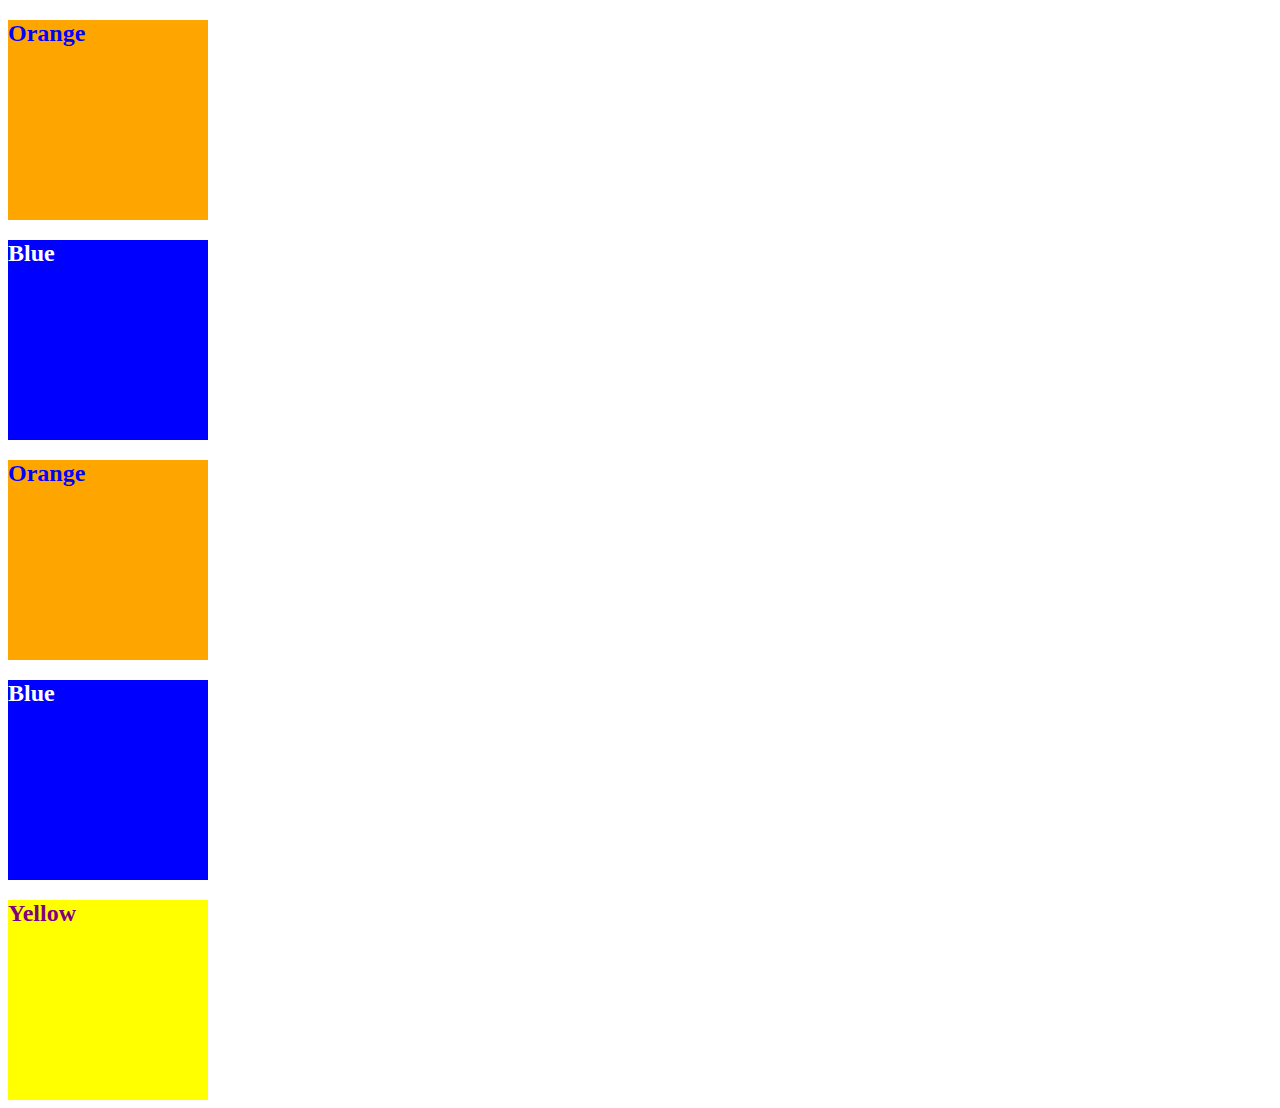
<file: 01-Activities/09-Ins_CSS-color/index.html>
<!DOCTYPE html>
<html lang="en-US">
  <head>
    <meta charset="UTF-8">
    <meta name="viewport" content="width=device-width, initial-scale=1.0">
    <!-- The href attribute points to the relative path of the stylesheet-->
    <link rel="stylesheet" href="./assets/css/style.css">
    <title>Color</title>
  </head>

  <body>
    <!--Class attributes added for styling -->
    <section class="box box-orange">
      <h2>Orange</h2>
    </section>

    <section class="box box-blue">
      <h2>Blue</h2>
    </section>

    <section class="box box-orange">
      <h2>Orange</h2>
    </section>
   
    <section class="box box-blue">
      <h2>Blue</h2>
    </section>

    <!--id attribute added for styling-->
    <section class="box" id="box-yellow">
      <h2>Yellow</h2>
    </section>
  </body>

</html>
</file>
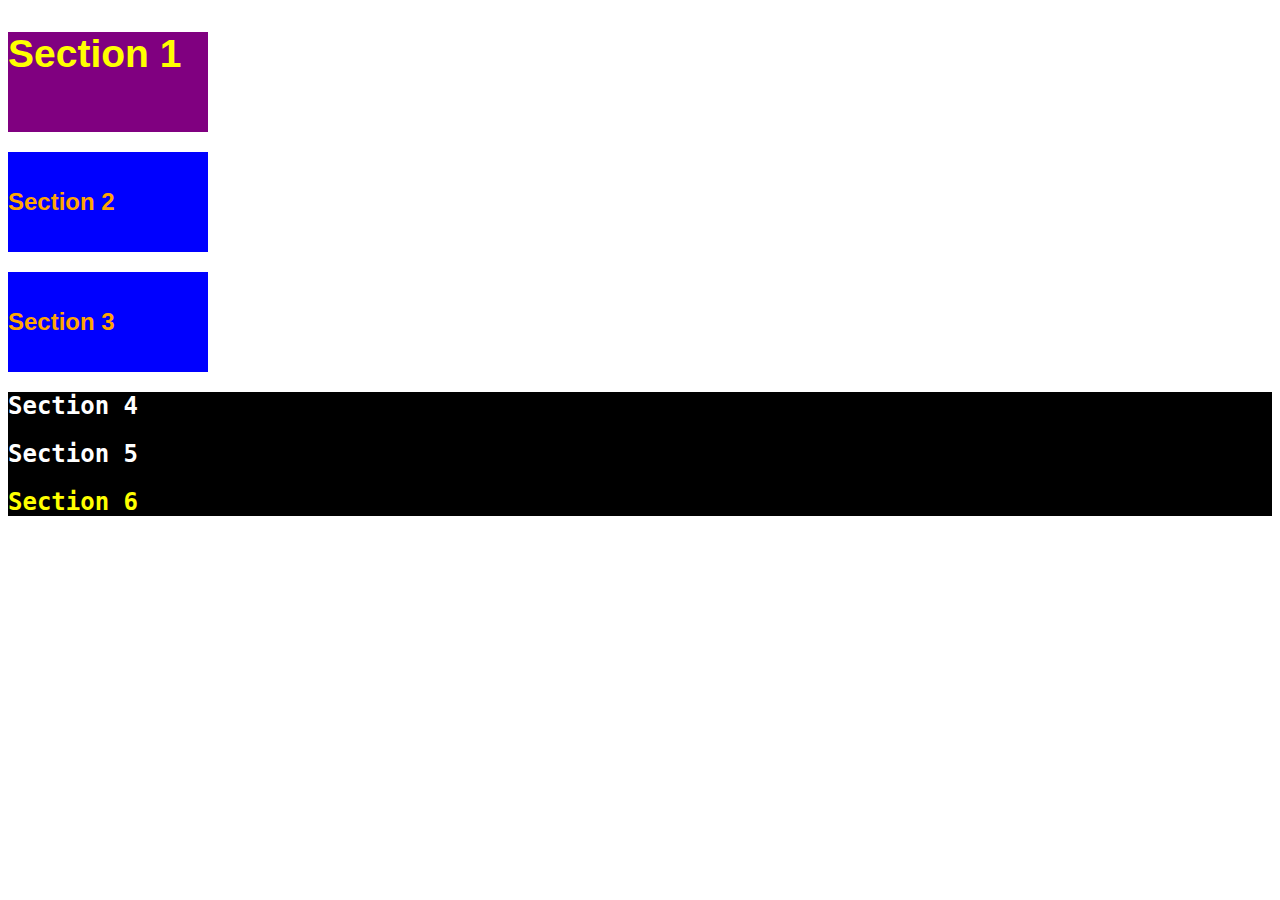
<file: 01-Activities/11-Ins_CSS-units-font/index.html>
<!DOCTYPE html>
<html lang="en-us">

  <head>
    <meta charset="UTF-8">
    <title>Student Bio</title>
    <link rel="stylesheet" type="text/css" href="./assets/css/style.css">
  </head>

  <body>
    <section class="box" id="section-1">
      <h2>Section 1</h2>
    </section>

    <section class="box section-blue">
      <h2>Section 2</h2>
    </section>

    <section class="box section-blue">
      <h2>Section 3</h2>
    </section>

    <div class="container">
      <section>
        <h2>Section 4</h2>
      </section>
  
      <section>
        <h2>Section 5</h2>
      </section>
  
      <section id="section-6">
        <h2>Section 6</h2>
      </section>
    </div>
  </body>

</html>
</file>
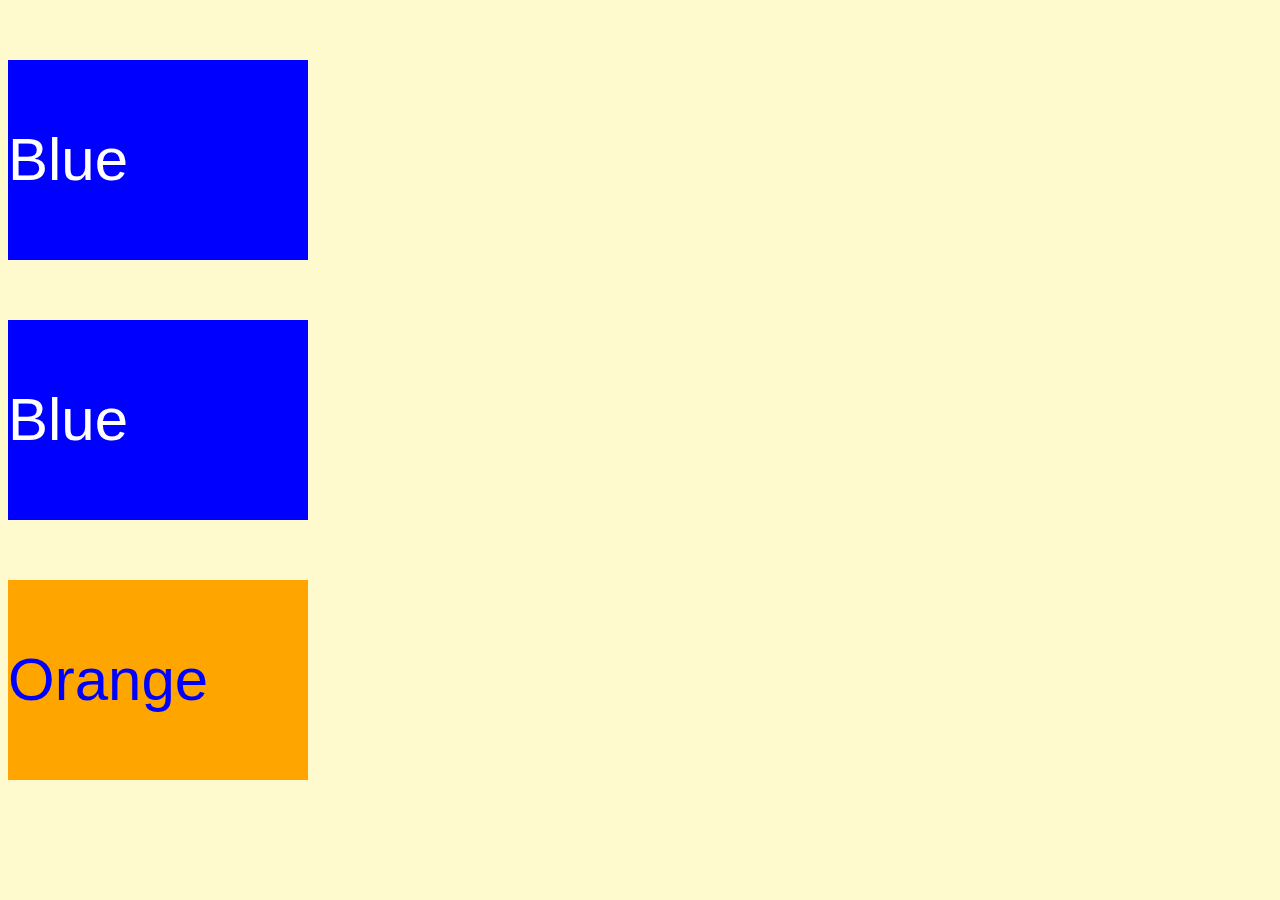
<file: 01-Activities/13-Ins_CSS-selectors/index.html>
<!DOCTYPE html>
<html lang="en">
  <head>
    <meta charset="UTF-8">
    <meta name="viewport" content="width=device-width, initial-scale=1.0">
    <link rel="stylesheet" type="text/css" href="./assets/css/style.css">
    <title>Selectors</title>
  </head>

  <body>
    <section class="box-blue">
      <p>Blue</p>
    </section>

    <section class="box-blue">
      <p>Blue</p>
    </section>

    <section id="box-orange">
      <p>Orange</p>
    </section>
  </body>

</html>
</file>
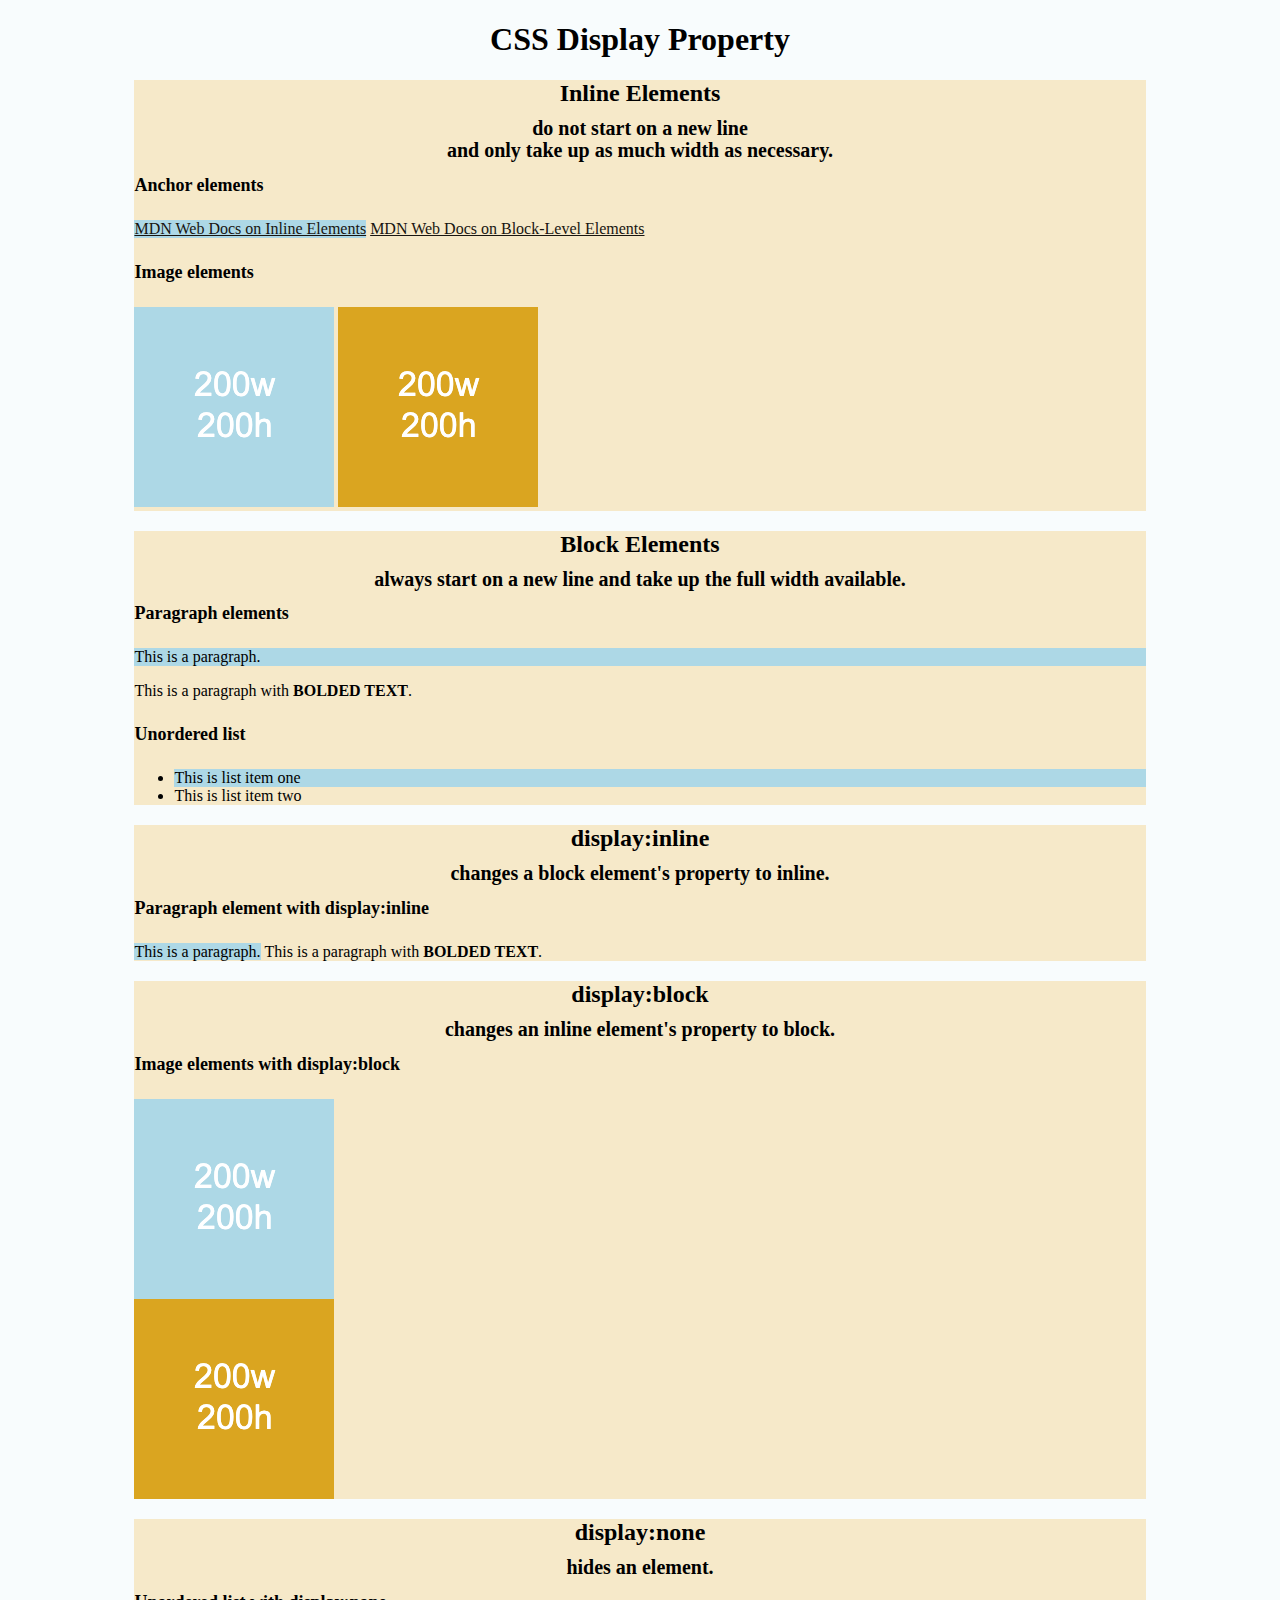
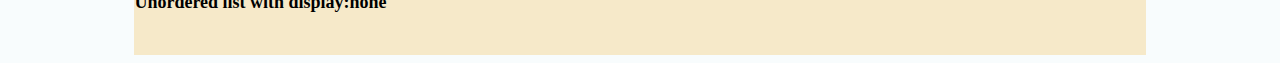
<file: 01-Activities/15-Ins_HTML-display/index.html>
<!DOCTYPE html>
<html lang="en-US">

  <head>
    <meta charset="UTF-8">
    <title>HTML Display</title>
    <link rel="stylesheet" href="./assets/css/style.css">
  </head>

  <body>
    <header>
      <!-- Headers -->
      <h1>CSS Display Property</h1>
    </header>

    <section>
      <h2>Inline Elements</h2>
      <h3>do not start on a new line</h3>
      <h3>and only take up as much width as necessary.</h3>
      <!--Anchor elements <a> are inline elements-->
      <h4>Anchor elements</h4>
      <a class="first-element inline-block" href="https://developer.mozilla.org/en-US/docs/Web/HTML/Inline_elements">MDN Web Docs on Inline Elements</a>
      <a class="second-element" href="https://developer.mozilla.org/en-US/docs/Web/HTML/Block-level_elements">MDN Web Docs on Block-Level Elements</a>
      <!--Images <img> are inline elements-->
      <h4>Image elements</h4>
      <img class="first-element" src="./assets/images/image-1.png" alt="box with text reading 200w 200h"/>
      <img class="second-element" src="./assets/images/image-2.png" alt="box with text reading 200w 200h"/>
    </section>

    <section>
      <h2>Block Elements</h2>
      <h3>always start on a new line and take up the full width available.</h3>
      <!--Paragraph <p> elements are block elements-->
      <h4>Paragraph elements</h4>
      <p class="first-element">This is a paragraph.</p>
      <p class="second-element">This is a paragraph with <strong>BOLDED TEXT</strong>.</p>
       <!--Unordered lists are block elements-->
      <h4>Unordered list</h4>
      <ul>
        <li class="first-element" >This is list item one</li>
        <li class="second-element" >This is list item two</li>
      </ul>
    </section>

    <section>
      <h2>display:inline</h2>
      <h3>changes a block element's property to inline.</h3>
      <h4>Paragraph element with display:inline</h4>
      <p class="first-element display-inline">This is a paragraph.</p>
      <p class="second-element display-inline">This is a paragraph with <strong>BOLDED TEXT</strong>.</p>
    </section>

    <section>
      <h2>display:block</h2>
      <h3>changes an inline element's property to block.</h3>
      <h4>Image elements with display:block</h4>
      <img class="first-element display-block" src="./assets/images/image-1.png" alt="box with height and width text"/>
      <img class="second-element display-block" src="./assets/images/image-2.png" alt="box with height and width text"/>  
    </section>

    <section>
      <h2>display:none</h2>
      <h3>hides an element.</h3>
      <h4>Unordered list with display:none</h4>
      <ul class="display-none">
        <li>This is list item one</li>
        <li>This is list item two</li>
      </ul>
      <br>
    </section>

  </body>

</html>
</file>
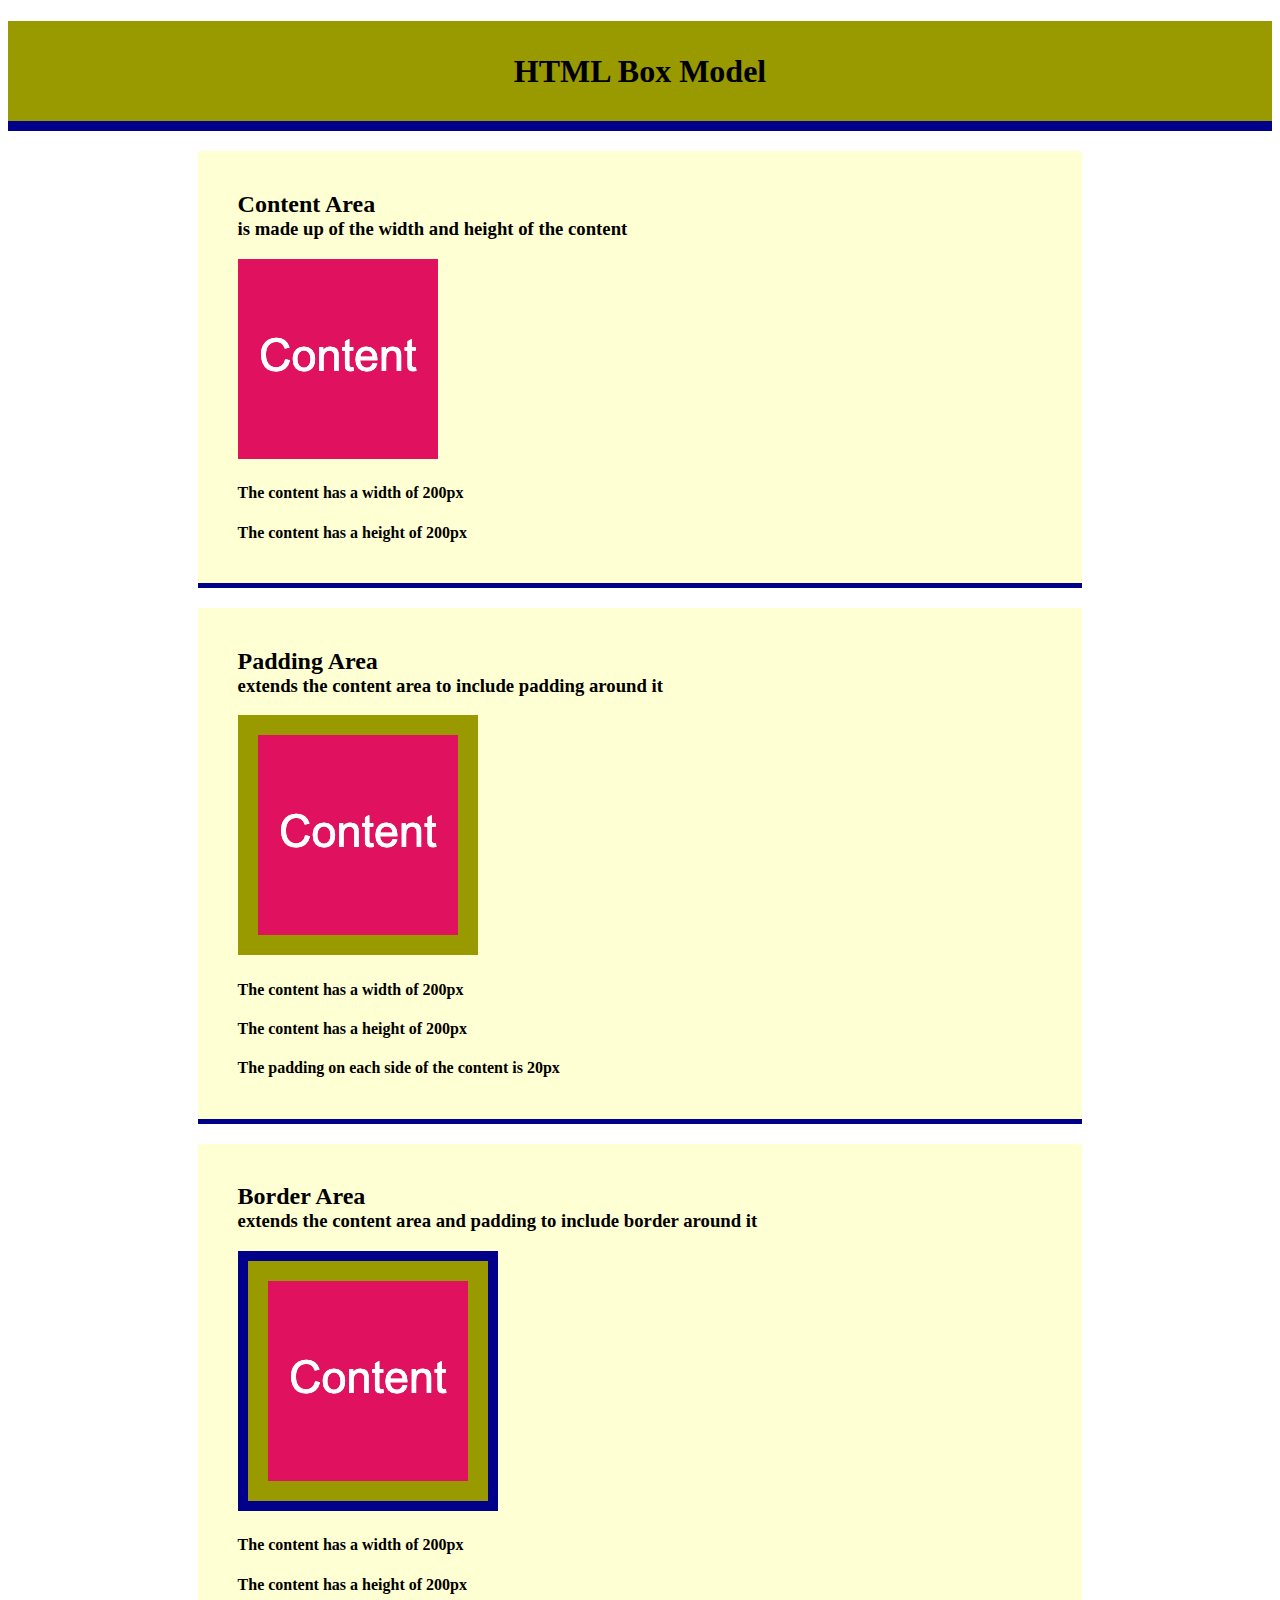
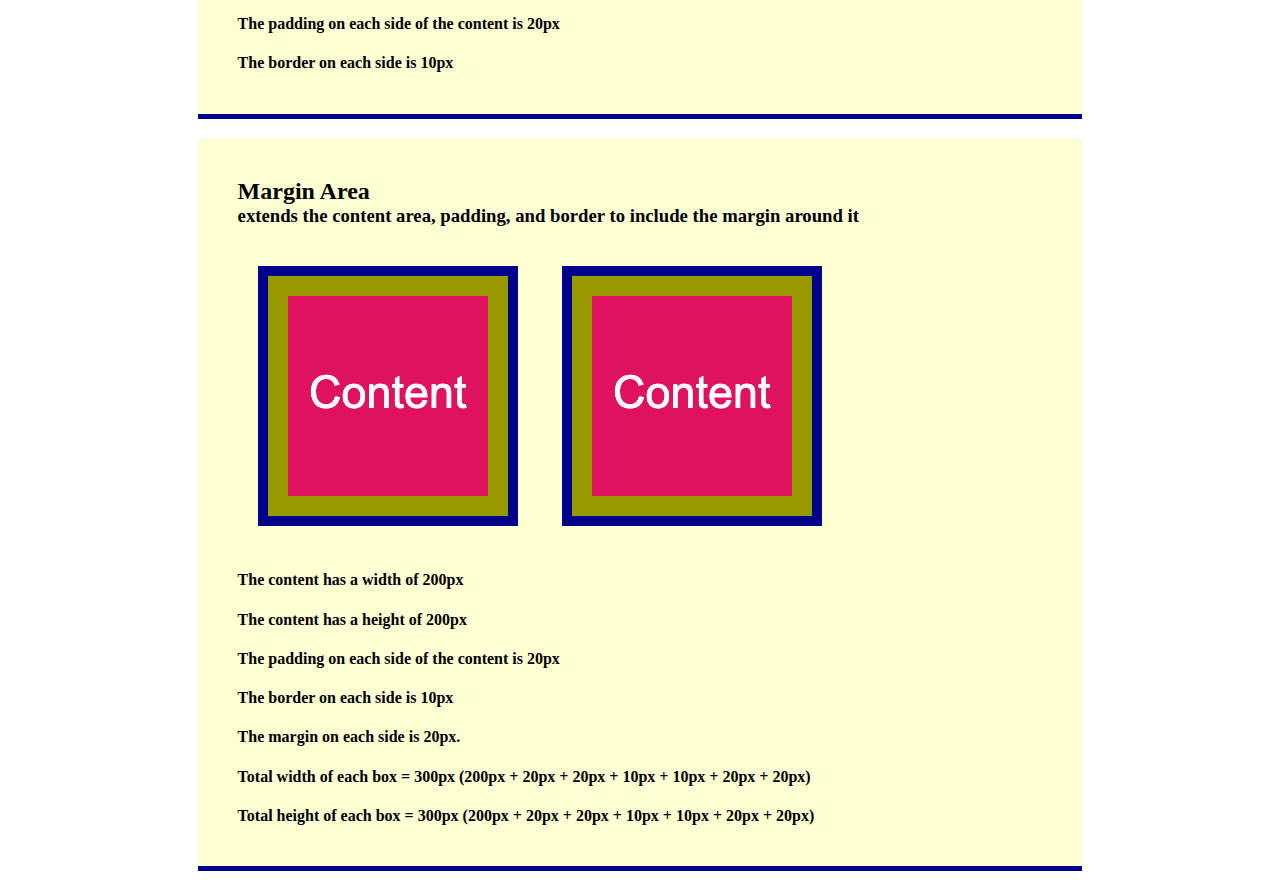
<file: 01-Activities/17-Ins_CSS-box-model/index.html>
<!DOCTYPE html>
<html lang="en-US">

  <head>
    <meta charset="UTF-8">
    <title>CSS Box Model</title>
    <link rel="stylesheet" href="./assets/css/style.css">
  </head>

  <body>
    <header>
      <h1>HTML Box Model</h1>
    </header>
    
    <section>
      <div class="example-box">
        <h2>Content Area</h2>
        <h3>is made up of the width and height of the content</h3>
        <img src="./assets/images/image-1.png" alt="box with number 1"/>
        <h4>The content has a width of 200px</h4>
        <h4>The content has a height of 200px</h4>
      </div>
    </section>

    <section>
      <div class="example-box">
        <h2>Padding Area</h2>
        <h3>extends the content area to include padding around it</h3>
        <img class="image-padding" src="./assets/images/image-1.png" alt="box with number 1"/>
        <h4>The content has a width of 200px</h4>
        <h4>The content has a height of 200px</h4>
        <h4>The padding on each side of the content is 20px</h4>
      </div>
    </section>

    <section>
      <div class="example-box">
        <h2>Border Area</h2>
        <h3>extends the content area and padding to include border around it</h3>
        <img class="image-padding image-border" src="./assets/images/image-1.png" alt="box with number 1"/>
        <h4>The content has a width of 200px</h4>
        <h4>The content has a height of 200px</h4>
        <h4>The padding on each side of the content is 20px</h4>
        <h4>The border on each side is 10px</h4>
      </div>
    </section>

    <section>
      <div class="example-box">
        <h2>Margin Area</h2>
        <h3>extends the content area, padding, and border to include the margin around it</h3>
        <img class="image-padding image-border image-margin" src="./assets/images/image-1.png" alt="box with number 1"/>
        <img class="image-padding image-border image-margin" src="./assets/images/image-1.png" alt="box with number 1"/>
        <h4>The content has a width of 200px</h4>
        <h4>The content has a height of 200px</h4>
        <h4>The padding on each side of the content is 20px</h4>
        <h4>The border on each side is 10px</h4>
        <h4>The margin on each side is 20px.</h4>
        <h4>Total width of each box = 300px (200px + 20px + 20px + 10px + 10px + 20px + 20px)</h4>
        <h4>Total height of each box = 300px (200px + 20px + 20px + 10px + 10px + 20px + 20px)</h4>
      </div>
    </section>
      
  </body>

</html>
</file>
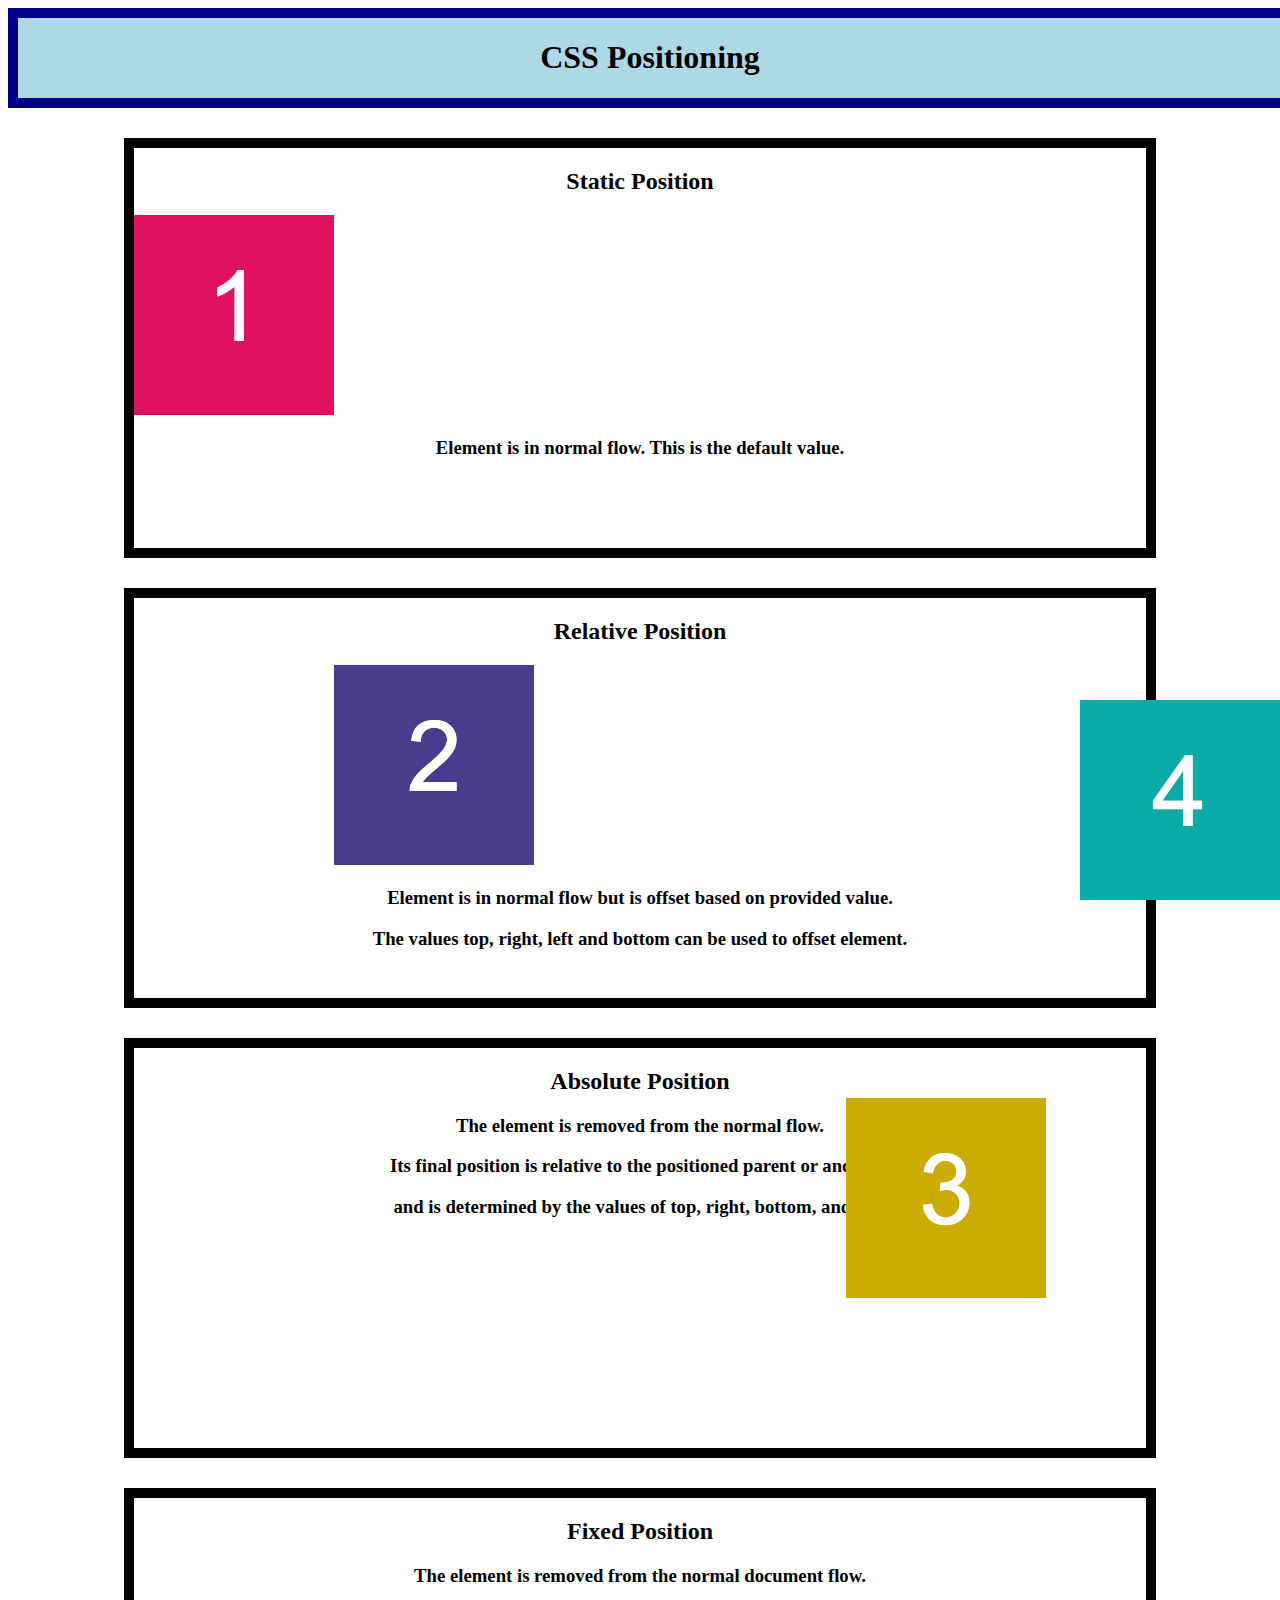
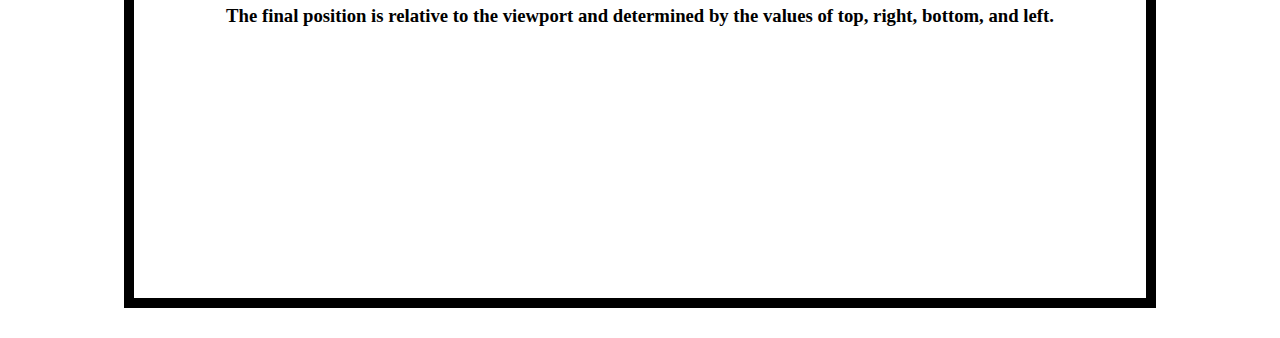
<file: 01-Activities/19-Ins_CSS-positioning/index.html>
<!DOCTYPE html>
<html lang="en-US">
  <head>
    <meta charset="UTF-8">
    <meta name="viewport" content="width=device-width, initial-scale=1.0">
    <link rel="stylesheet" href="./assets/css/style.css">
    <title>CSS Positioning</title>
  </head>

  <body>
    <header>
      <h1>CSS Positioning</h1>
    </header>

    <section>
      <h2>Static Position</h2>
      <img src="./assets/images/image-1.png" alt="box with number 1"/>
      <h3>Element is in normal flow. This is the default value.</h3>
    </section>

    <section>
      <h2>Relative Position</h2>
      <img id="relative-box" src="./assets/images/image-2.png" alt="box with number 2"/>
      <h3>Element is in normal flow but is offset based on provided value.</h3>
      <h3>The values top, right, left and bottom can be used to offset element.</h3>
    </section>

    <section id="absolute-section">
      <h2>Absolute Position</h2>
      <img id="absolute-box" src="./assets/images/image-3.png" alt="box with number 3"/>
      <h3>The element is removed from the normal flow.</h3>
      <h3>Its final position is relative to the positioned parent or ancestor</h3>
      <h3>and is determined by the values of top, right, bottom, and left.</h3>
    </section>

    <section>
      <h2>Fixed Position</h2>
      <img id="fixed-box" src="./assets/images/image-4.png" alt="box with number 4">
      <h3>The element is removed from the normal document flow.</h3>
      <h3>The final position is relative to the viewport and determined by the values of top, right, bottom, and left. </h3>
    </section>
  </body>

</html>
</file>
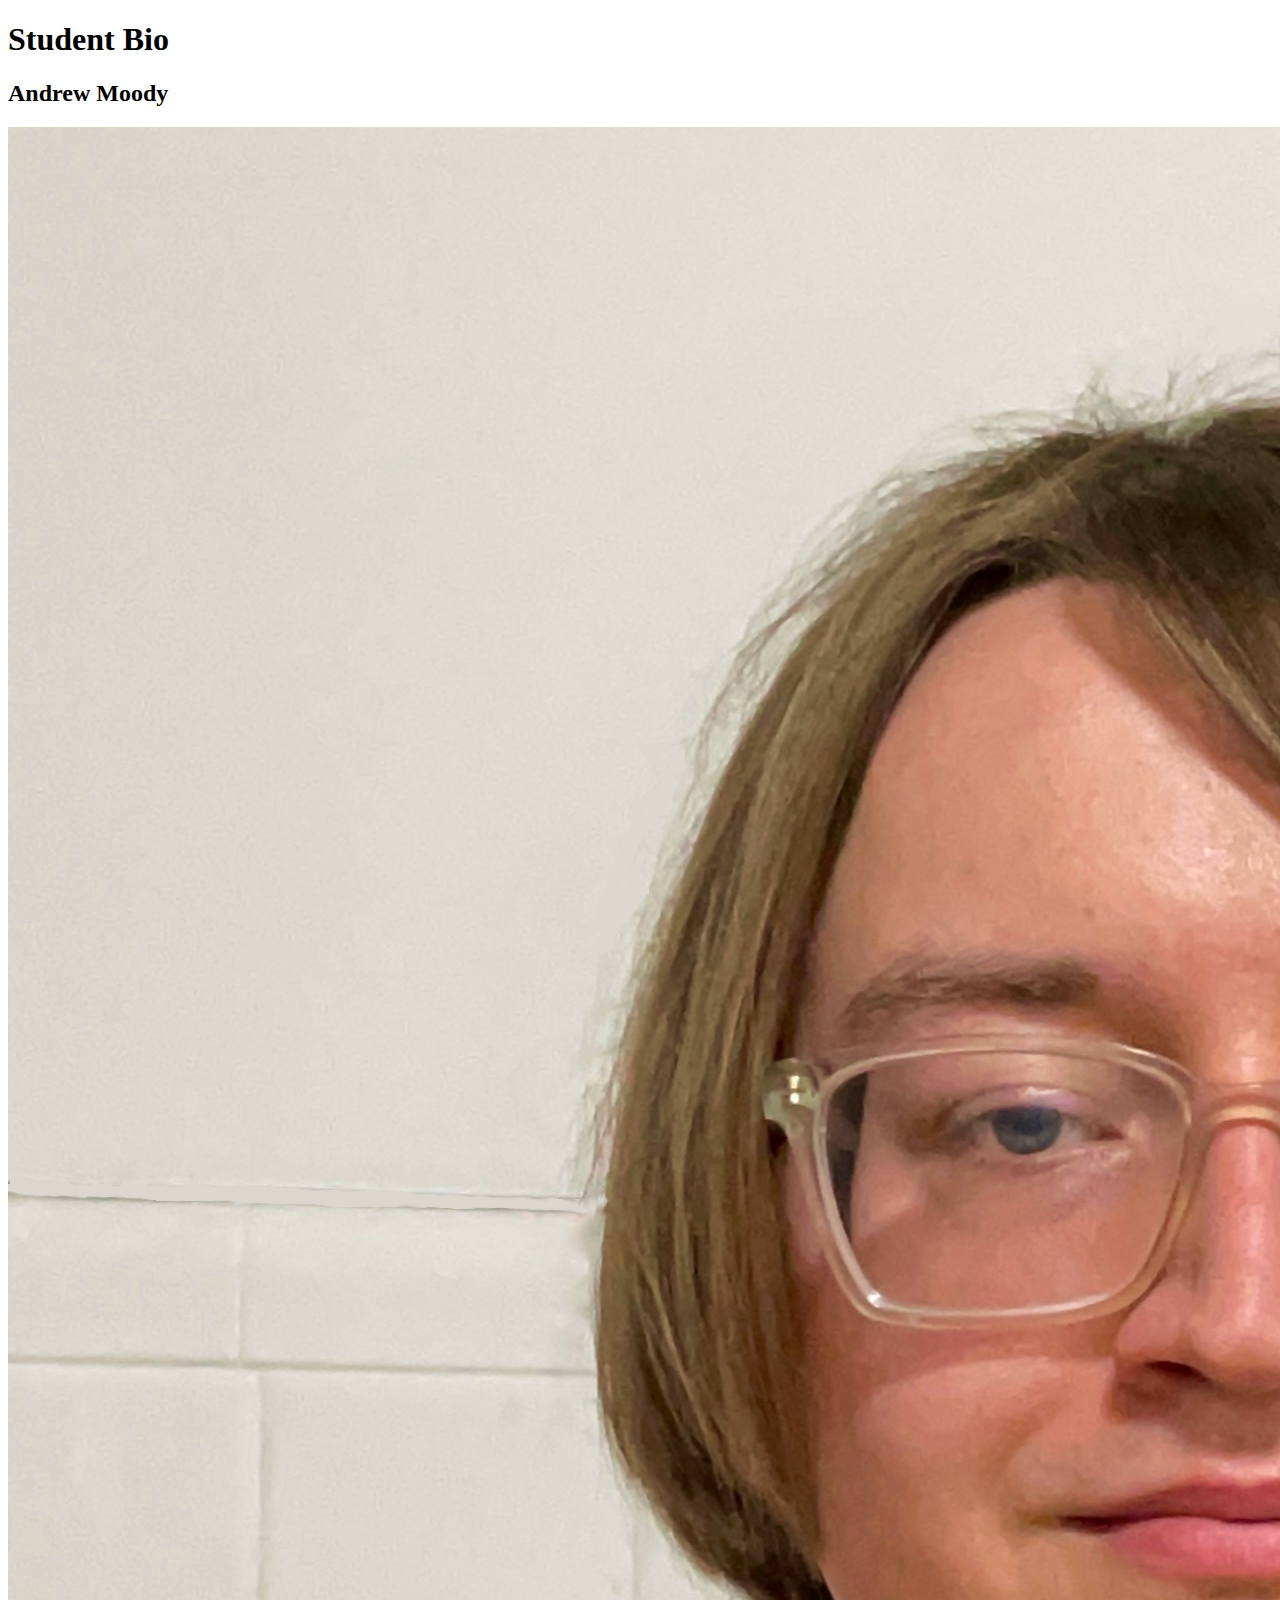
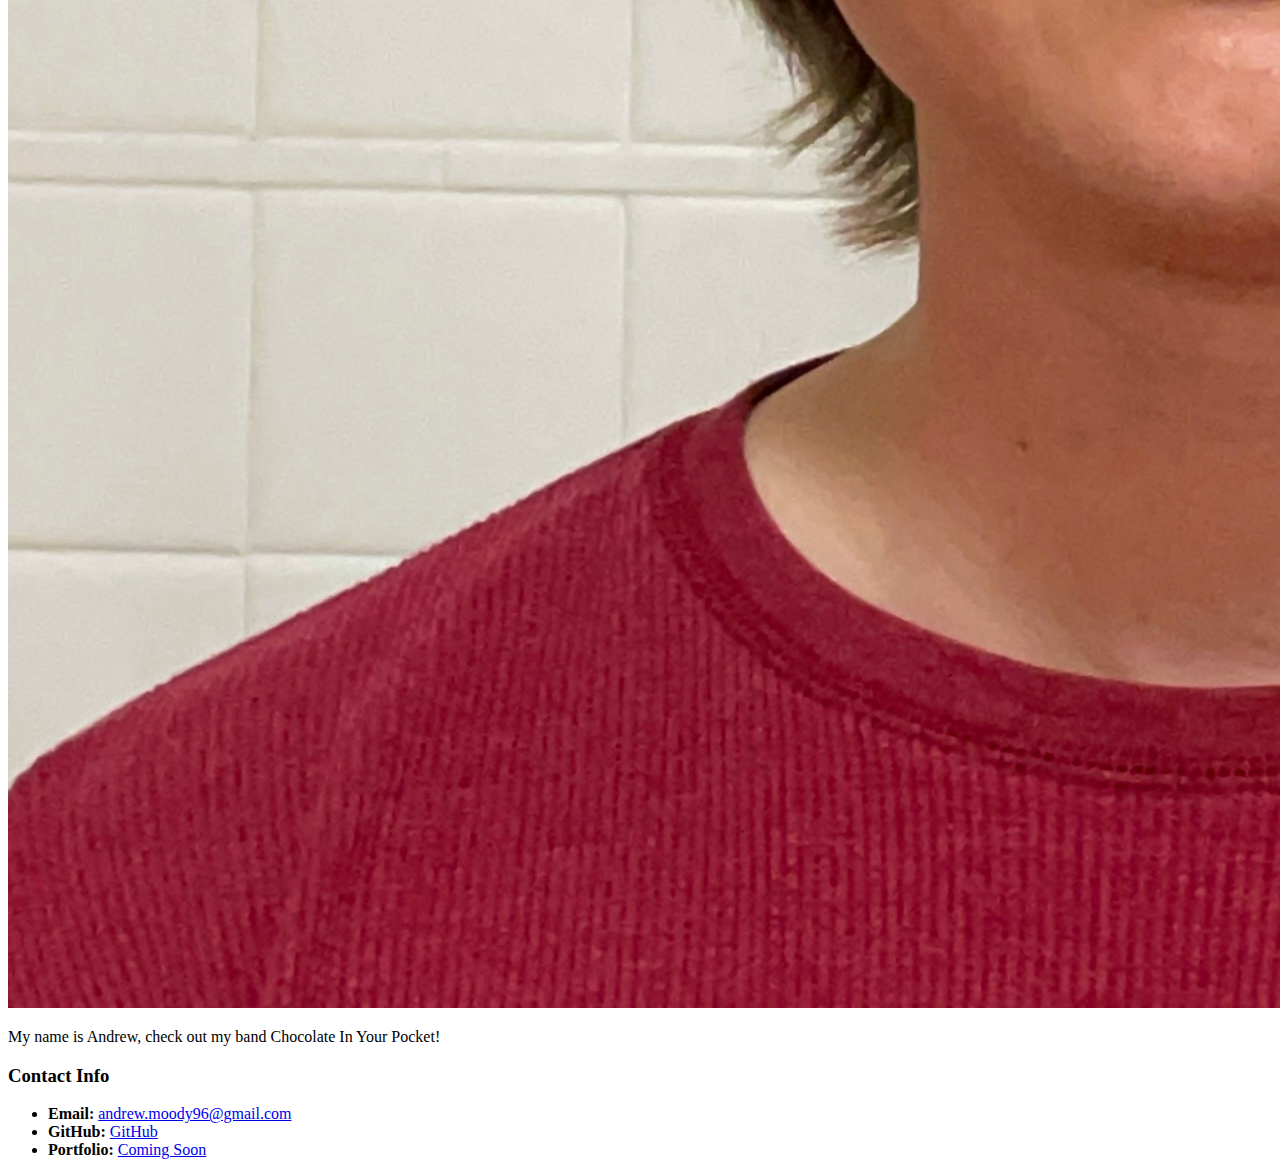
<file: 01-Activities/06-Stu_HTML/Unsolved/index.html>
<!DOCTYPE html>
<html lang="en-US">

<head>
  <meta charset="UTF-8">
  <title>Student Bio</title>
</head>

<body>
  <!-- TODO: Write Your Code Below-->
  <h1>Student Bio</h1>
  <section>
    <h2>Andrew Moody</h2>
    <img src="Moody-Headshot.jpg" alt="Me">
    <p>My name is Andrew, check out my band Chocolate In Your Pocket!</p>
  </section>
  <section>
    <h3>Contact Info</h3>
    <ul>
      <li>
        <strong>Email:</strong> <a href="mailto:andrew.moody96@gmail.com">andrew.moody96@gmail.com</a>
      </li>
      <li>
        <strong>GitHub:</strong> <a href="https://github.com/andrewmoody96">GitHub</a>
      </li>
      <li>
        <strong>Portfolio:</strong> <a href="https://google.com">Coming Soon</a>
      </li>
    </ul>
  </section>
</body>

</html>
</file>
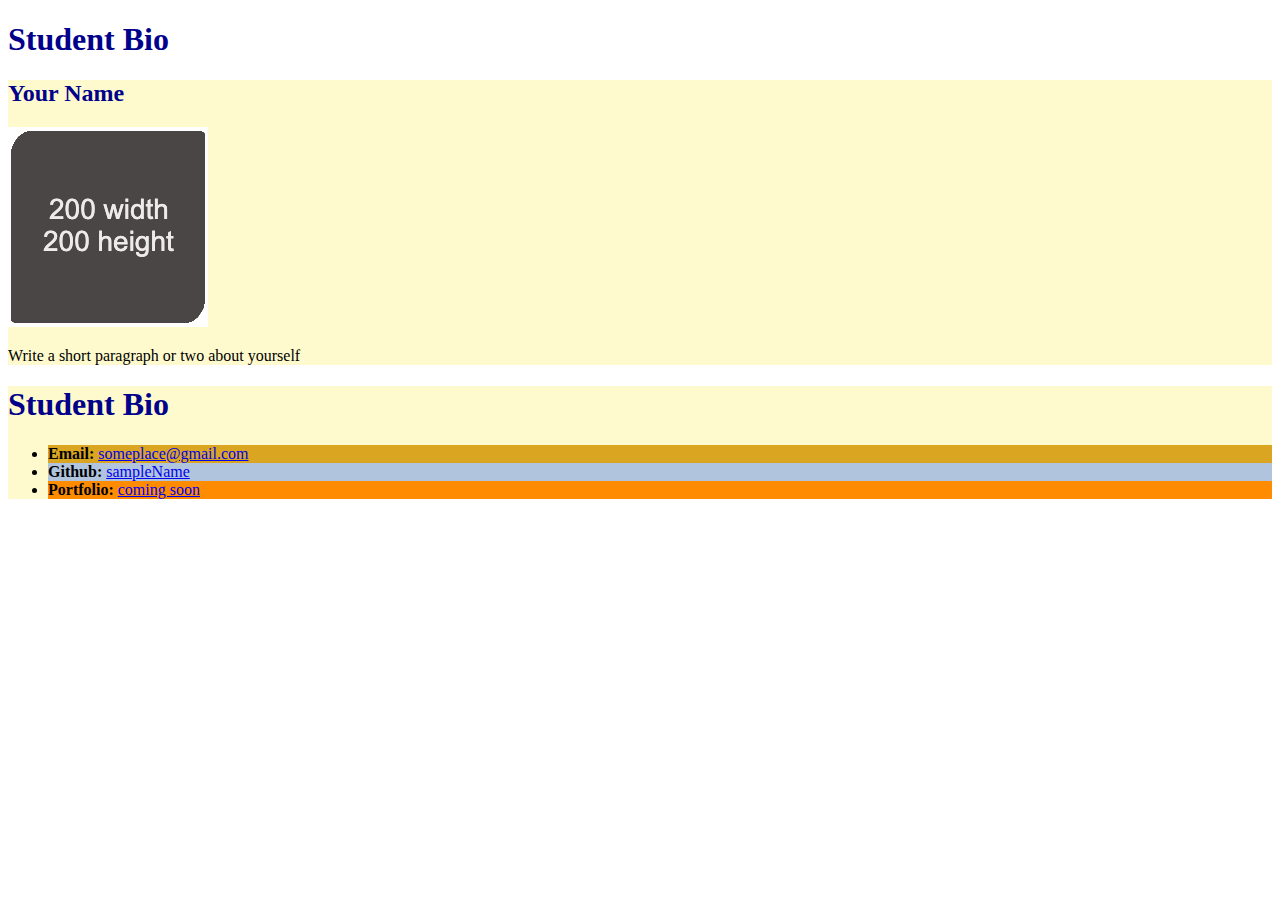
<file: 01-Activities/08-Stu_Attributes/Unsolved/index.html>
<!DOCTYPE html>
<html lang="en-US">
  <head>
    <meta charset="UTF-8" />
    <title>Student Bio With Attributes</title>
    <!-- Link to stylesheet using rel and href attributes -->
    <link rel="stylesheet" href="./assets/css/style.css" />
  </head>

  <body>
    <header>
      <h1 class="title">Student Bio</h1>
    </header>
    <!-- TODO: add class attribute  -->
    <section class="lesson">
      <h2 class="title">Your Name</h2>
      <!-- TODO: modify img attributes -->
      <img src="./assets/images/image-1.jpg" walt="200x200 Gray Box">
      <p>Write a short paragraph or two about yourself</p>
    </section>
    <!-- TODO: add class attribute -->
    <section class="lesson">
      <h1 class="title">Student Bio</h1>
      <ul>
        <!-- TODO: add id attribute -->
        <li id="email"><strong>Email:</strong> <a href="#">someplace@gmail.com</a></li>
        <!-- TODO: add id attribute -->
        <li id="github"><strong>Github:</strong> <a href="#">sampleName</a></li>
        <!-- TODO: add id attribute -->
        <li id="portfolio"><strong>Portfolio:</strong> <a href="#">coming soon</a></li>
      </ul>
    </section>
  </body>
</html>
</file>
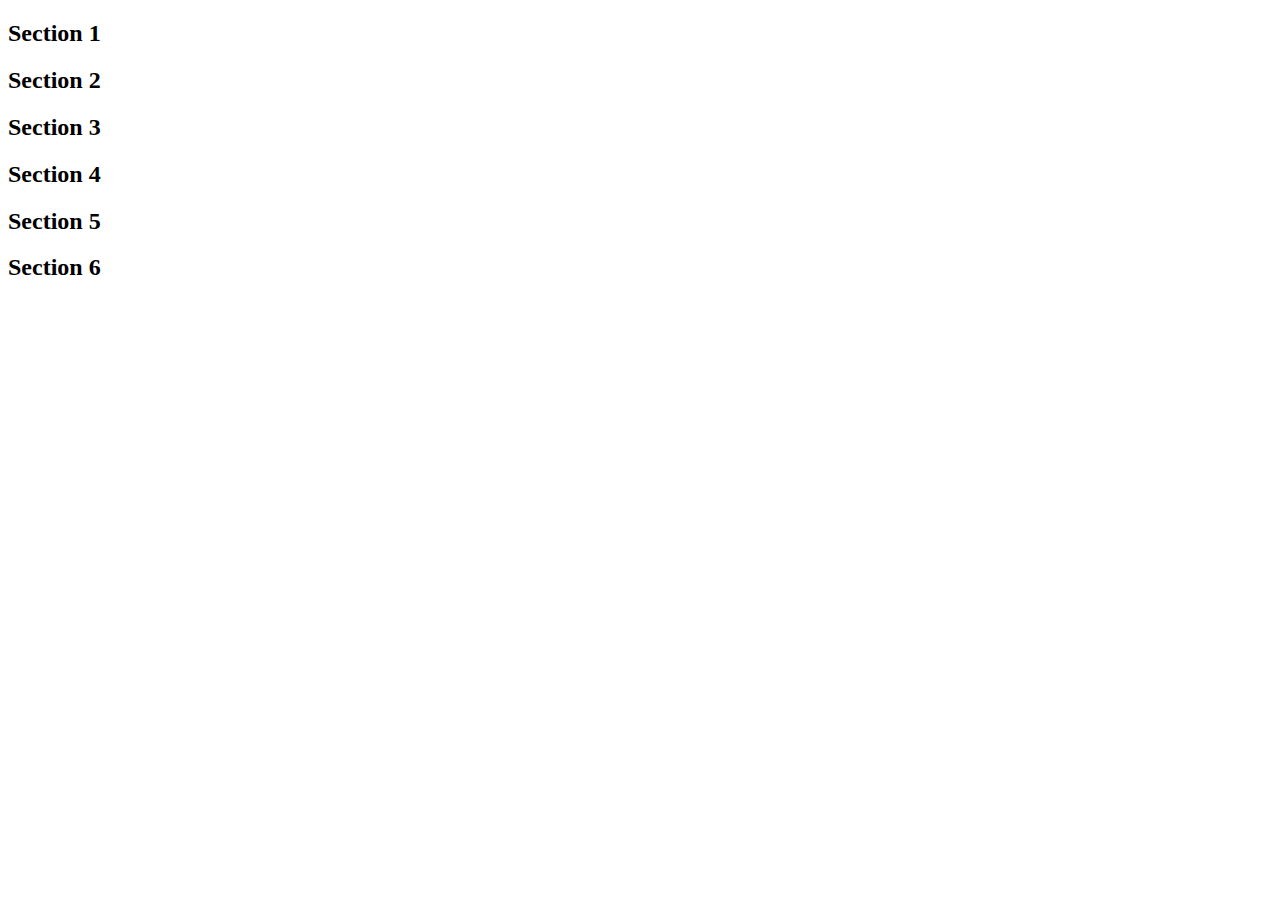
<file: 01-Activities/10-Stu_CSS-color/Unsolved/index.html>
<!DOCTYPE html>
<html lang="en-US">

  <head>
    <meta charset="UTF-8">
    <title>Colors</title>
<!-- TODO: Add CSS style sheet link here -->
  </head>

  <body>
    <section class="lesson" id="section-1">
      <h2>Section 1</h2>
    </section>

    <section class="lesson section-blue">
      <h2>Section 2</h2>
    </section>

    <section class="lesson section-blue">
      <h2>Section 3</h2>
    </section>

    <div class="container">
      <section>
        <h2>Section 4</h2>
      </section>
  
      <section>
        <h2>Section 5</h2>
      </section>
  
      <section id="section-6">
        <h2>Section 6</h2>
      </section>
    </div>
  </body>

</html>
</file>
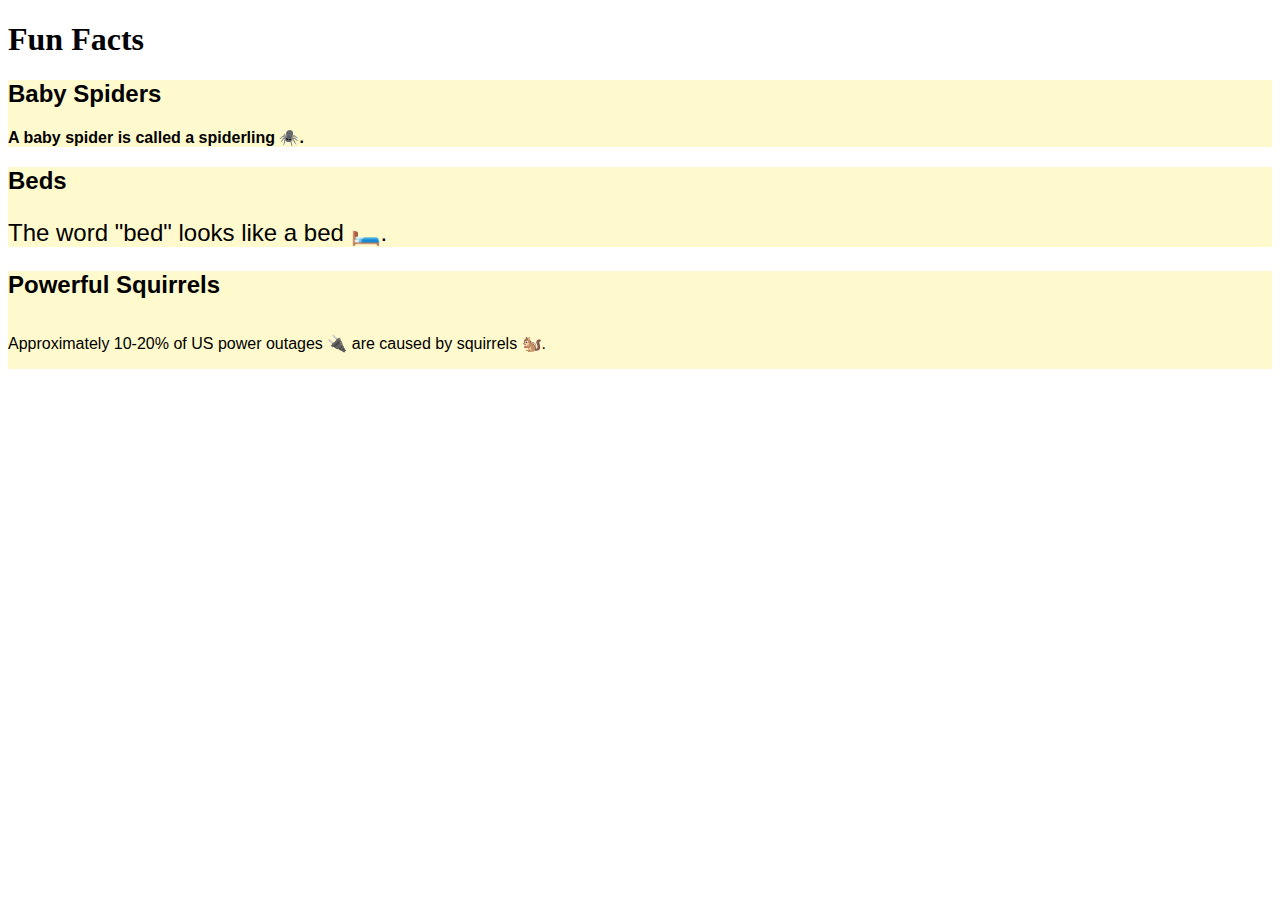
<file: 01-Activities/12-Stu_CSS-units-font/Unsolved/index.html>
<!DOCTYPE html>
<html lang="en-us">

  <head>
    <meta charset="UTF-8">
    <title>Units and Fonts</title>
    <link rel="stylesheet" href="./assets/css/style.css">
  </head>

  <body>
    <header>
      <h1>Fun Facts</h1>
    </header>

    <section class="lesson">
      <h2>Baby Spiders</h2>
      <p id="fact-1">A baby spider is called a spiderling 🕷️. </p>
    </section>

    <section class="lesson">
      <h2>Beds</h2>
      <p id="fact-2">The word "bed" looks like a bed 🛏️.</p>
    </section>

    <section class="lesson">
      <h2>Powerful Squirrels</h2>
      <p id="fact-3">Approximately 10-20% of US power outages 🔌 are caused by squirrels 🐿️.</p>
    </section>
  </body>

</html>
</file>
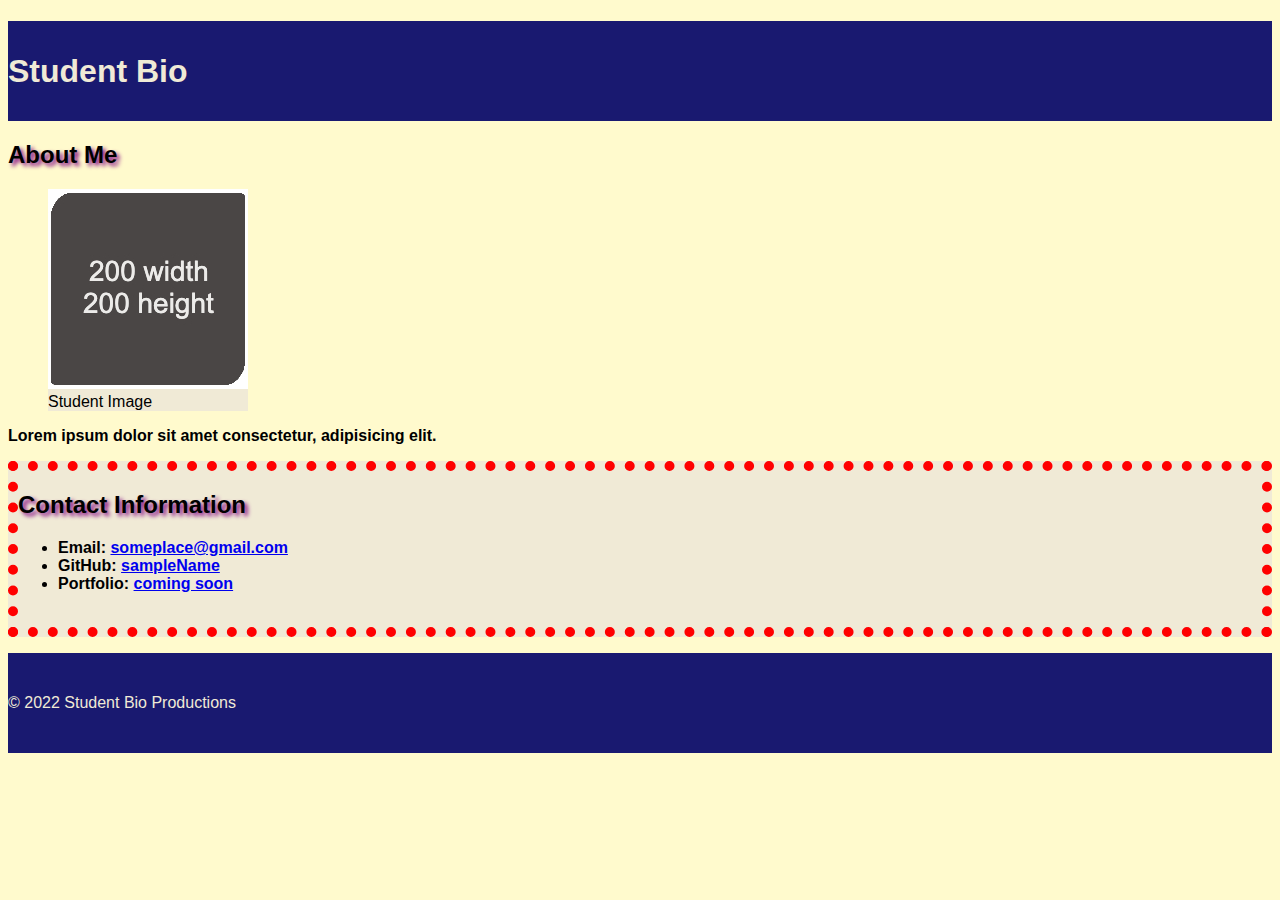
<file: 01-Activities/14-Stu_CSS-selectors/Unsolved/index.html>
<!DOCTYPE html>
<html lang="en-US">
  <head>
    <meta charset="UTF-8">
    <meta name="viewport" content="width=device-width, initial-scale=1.0">
    <link rel="stylesheet" type="text/css" href="./assets/css/style.css">
    <title>CSS Selectors</title>
  </head>

  <body>
    <header>
      <h1>Student Bio</h1>
    </header>

    <main>
      <section>
        <h2>About Me</h2>
        <figure>
          <img src="./assets/images/image-1.jpg" alt="placeholder image with text reading 200 width 200 height"/>
          <figcaption>Student Image</figcaption>
        </figure>
        <p class="highlighted-text">Lorem ipsum dolor sit amet consectetur, adipisicing elit.</p>
      </section>

      <section id="contact-section">
        <h2>Contact Information</h2>
        <ul class="highlighted-text">
          <li>Email: <a href="#">someplace@gmail.com</a></li>
          <li>GitHub: <a href="#">sampleName</a></li>
          <li>Portfolio: <a href="#">coming soon</a></li>
        </ul>
        <br>
      </section>
    </main>

    <footer>
      <p>© 2022 Student Bio Productions</p>
    </footer>
  </body>

</html>
</file>
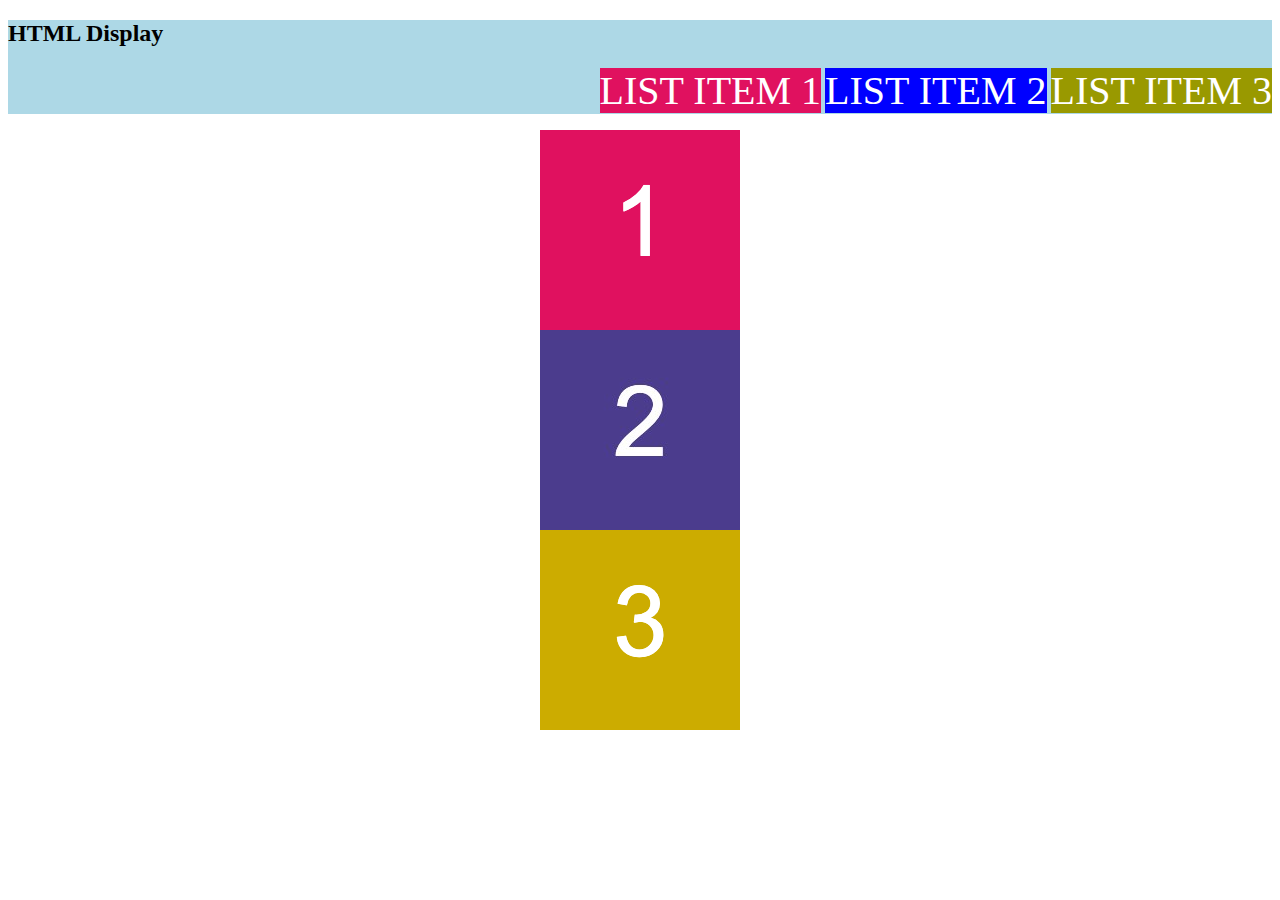
<file: 01-Activities/16-Stu_HTML-display/Unsolved/index.html>
<!DOCTYPE html>
<html lang="en-US">

  <head>
    <meta charset="UTF-8">
    <title>HTML Display</title>
    <link rel="stylesheet" href="./assets/css/style.css">
  </head>

  <body>
    <header>
      <h2>HTML Display</h2>
      <nav>
        <ul>
          <li id="item-1">LIST ITEM 1</li>
          <li id="item-2">LIST ITEM 2</li>
          <li id="item-3">LIST ITEM 3</li>
        </ul>
      </nav>
    </header>
    
    <section>
      <img id="image-1" src="./assets/images/image-1.png" alt="box with number 1"/>
      <img id="image-2" src="./assets/images/image-2.png" alt="box with number 2"/> 
      <img id="image-3" src="./assets/images/image-3.png" alt="box with number 3"/> 
    </section>
  </body>

</html>
</file>
<file: 01-Activities/09-Ins_CSS-color/assets/css/style.css>
.box {
  /*Sets the height and width of the section */
  width: 200px;
  height: 200px
}

.box-blue {
  /* Sets font color */
  color: white;
  /* Sets background color */
  background-color: #0000ff;
}

.box-orange {
  /* Uses hex codes to define color */
  color: #0000ff;
  background-color: #ffa500;
}

#box-yellow {
  /* Uses predefined colors to define color */
  color: purple;
  background-color: yellow;
};
</file>
<file: 01-Activities/11-Ins_CSS-units-font/assets/css/style.css>
.box {
  width: 200px;
  height: 100px;
  /* Font-family property specifies a list of fonts to be used in order of priority */
  font-family: "Comic Sans MS", cursive, sans-serif;
}

.section-blue {
  /* Line-height property sets the distance between lines of text */
  line-height: 100px;
  color: #ffa500;
  background-color: #0000FF;
}
  
.container {
  font-family: "Lucida Console", Monaco, monospace;
  color: white;
  background-color: black;
}

#section-1 {
  /* Font-size property sets the size of a font */
  font-size: 26px;
  color: #ffff00;
  background-color: #800080;
}

#section-6 {
  color: #ffff00;
}
</file>
<file: 01-Activities/13-Ins_CSS-selectors/assets/css/style.css>
/* Universal Selector */
* {
  font-family: "Lucida Sans Unicode", "Lucida Grande", sans-serif;
}

/* Element Selectors select all of that element type */
body {
  background-color: lemonchiffon;
}

section {
  height: 200px;
  width: 300px;
}

p {
  font-size: 60px;
  line-height: 200px;
}

/* Class Selectors select all elements with that class */
.box-blue {
  color: white;
  background-color: blue;
}

/* Id Selectors are unique a unique id to identify an element */
#box-orange {
  color: blue;
  background-color: orange;
}
</file>
<file: 01-Activities/15-Ins_HTML-display/assets/css/style.css>
body {
  background-color: #f8fcfd;
}

h1,
h2,
h3 {
  text-align: center;
}

h3 {
  font-size: 20px;
  line-height: 2px;
}

h4 {
  font-size: 18px;
}

a {
  font-size: 16px;
  color: #181510;
}

section {
  margin: 0 auto;
  width: 80%;
  background-color: #f6e9c9;
}

.first-element {
  background-color: lightblue;
}

.second-element {
  background-color: goldenrod
  width: 500px;
}

/* Sets display of all elements with class selector to block */
.display-block {
  display: block;
}

/* Sets display of all elements with class selector to inline */
.display-inline {
  display: inline;
}

/* Sets display of all elements with class selector to inline */
.display-none {
  display: none;
}

.inline-block {
  display: inline-block;
  margin: 1m;
}
</file>
<file: 01-Activities/17-Ins_CSS-box-model/assets/css/style.css>
header {
  height: 100px;
  width: 100%;
  /* Sets border to bottom only */
  border-bottom: 10px solid darkblue;
  background-color: #999900;
}

section {
  width: 70%;
  /* Sets top and bottom margin to 20px. Auto will center element */
  margin: 20px auto;
  border-bottom: 5px solid darkblue;
  background-color: #ffffd4;
}

h1 {
  text-align: center;
  line-height: 100px;
}

h2 {
  /* Sets bottom margin to 0 */
  margin-bottom: 0;
}

h3 {
  /* Sets top margin to 0 */
  margin-top: 0;
}

.example-box {
  /* Shortcut method sets top and bottom padding to 20px and left and right to 40px */
  padding: 20px 40px;
}

.image-padding {
  /* Sets padding on all sides to 20px */
  padding: 20px;
  background-color: #999900;
}

.image-border {
  /* Sets border on all sides */
  border: 10px solid darkblue;
}

.image-margin {
  /* Sets all sides to 20px */
  margin: 20px;
}
</file>
<file: 01-Activities/19-Ins_CSS-positioning/assets/css/style.css>
h1,
h2,
h3 {
  text-align: center;
}

header {
  width: 100%;
  border: 10px solid darkblue;
  background-color: lightblue;
}

section {
  height: 400px;
  width: 80%;
  margin: 30px auto;
  border: 10px solid black;
}

/* Relative positioning */
#relative-box {
  position: relative;
  left: 200px;
}

/* Absolute positioning */
#absolute-section {
  position: relative;
}

#absolute-box {
  position: absolute;
  top: 50px;
  right: 100px;
}

/* Fixed positioning */
#fixed-box {
  position: fixed;
  bottom: 0;
  right: 0;
}
</file>
<file: 01-Activities/08-Stu_Attributes/Unsolved/assets/css/style.css>
.lesson {
  background-color: lemonchiffon;
}

.title {
  color: darkblue;
}

#email {
  background-color: goldenrod;
}

#github {
  background-color: lightsteelblue;
}

#portfolio {
  background-color: darkorange;
}
</file>
<file: 01-Activities/12-Stu_CSS-units-font/Unsolved/assets/css/style.css>
/* TODO: Add typography */
.lesson {
    background-color: #fffacd;
    font-family: 'Lucida Sans', 'Lucida Sans Regular', 'Lucida Grande', 'Lucida Sans Unicode', Geneva, Verdana, sans-serif;
}

/* Fact 1 */
#fact-1 {
  font-weight: bolder;
}

/* TODO: Fact 2 */
#fact-2 {
  font-size: 24px;
}

/* TODO: Fact 3 */
#fact-3 {
  line-height: 50px;
}
</file>
<file: 01-Activities/14-Stu_CSS-selectors/Unsolved/assets/css/style.css>
/* TODO: Label selector type */
* {
    font-family: "Lucida Sans Unicode", "Lucida Grande", sans-serif;
  }

/* TODO: Label selector type */
body {
  background-color: lemonchiffon;
}

header,
footer {
  width: 100%;
  height: 100px;
  line-height: 100px;
  color: #f0ead6;
  background-color: #191970;
}

figure {
  width: 200px;
  background-color: #f0ead6;
}

/* TODO: Label selector type */
.highlighted-text {
  font-weight: bolder;
}

/* TODO: Label selector type */
#contact-section {
  background-color: #f0ead6;
  border: red;
  border-style: dotted;
  border-width: 10px;
}

h2 {
  text-shadow: purple 3px 3px 4px;

}
</file>
<file: 01-Activities/16-Stu_HTML-display/Unsolved/assets/css/style.css>
header {
  width: 100%;
  background-color: lightblue;
}

h2 {
  text-align: left;
}

ul {
  text-align: right;
  color: #ffffff;
}

/* List items in navigation bar */
li {
  /* TODO: Add your code here */
  display: inline;
  list-style-type: none;
  font-size: 40px;
}

/* Boxes */
img {
  /* TODO: Add your code here */
  margin: 0 auto;
}

#item-1 {
  background-color: #e0115f;
}

#item-2 {
  background-color: #0000ff;
}

#item-3 {
  background-color: #999900;
}

/* Box 3 */
#image-3,#image-2,#image-1 {
  /* TODO: Add your code here */
  display: block;
}
</file>
